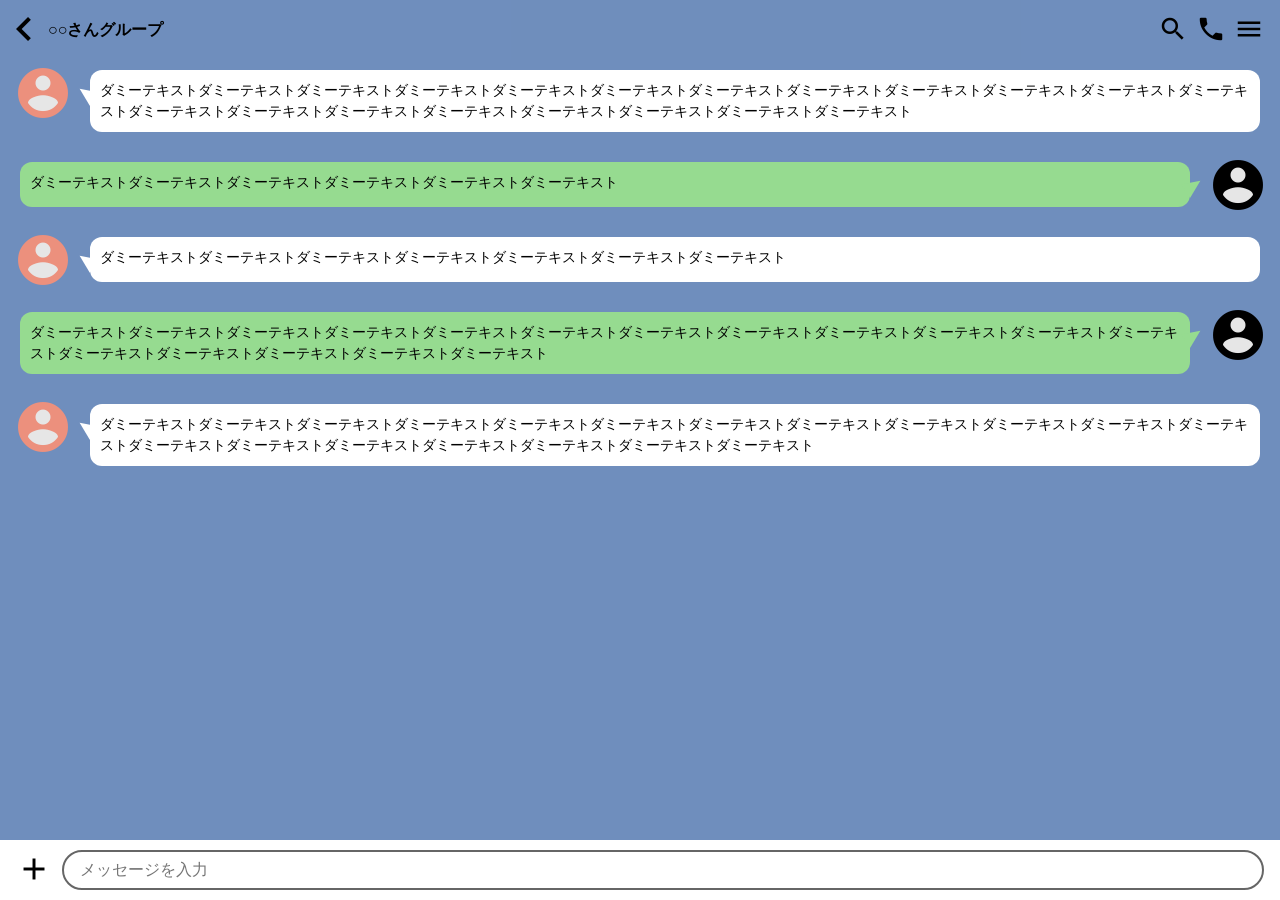
<file: work/lesson6/index.html>
<!DOCTYPE html>
<html lang="ja">
<head>
  <meta charset="UTF-8">
  <meta http-equiv="X-UA-Compatible" content="IE=edge">
  <meta name="viewport" content="width=device-width,initial-scale=1.0">
  <title>にせLINE</title>
  <meta name="description" content="にせLINEです">
  <link rel="icon" href="./assets/images/favicon.ico">
  <link rel="stylesheet" href="assets/css/reset.css">
  <link rel="stylesheet" href="assets/css/style.css">
  <link rel="stylesheet" href="https://fonts.googleapis.com/icon?family=Material+Icons">
</head>
<body>
<header class="l-header">
  <div class="l-header__inner">
    <button class="l-header__back" type="button">
      <span class="material-icons">chevron_left</span>
    </button>
    <h1 class="l-header__title">○○さんグループ</h1>
    <div class="l-header__icon">
      <button type="button">
        <span class="material-icons">search</span>
      </button>
      <button type="button">
        <span class="material-icons">call</span>
      </button>
      <button type="button">
        <span class="material-icons">menu</span>
      </button>
    </div>
  </div>
</header>

<main class="l-main">
  <div class="p-chat">
    <ul class="p-chat__list">
      <li class="p-chat__item p-chat__item--left">
        <div class="p-chat__avatar-bg">
          <span class="material-icons p-chat__avatar">account_circle</span>
        </div>
        <p class="p-chat__text">
          ダミーテキストダミーテキストダミーテキストダミーテキストダミーテキストダミーテキストダミーテキストダミーテキストダミーテキストダミーテキストダミーテキストダミーテキストダミーテキストダミーテキストダミーテキストダミーテキストダミーテキストダミーテキストダミーテキストダミーテキスト
        </p>
      </li>

      <li class="p-chat__item p-chat__item--right">
        <div class="p-chat__avatar-bg">
          <span class="material-icons p-chat__avatar">account_circle</span>
        </div>
        <p class="p-chat__text">
          ダミーテキストダミーテキストダミーテキストダミーテキストダミーテキストダミーテキスト
        </p>
      </li>

      <li class="p-chat__item p-chat__item--left">
        <div class="p-chat__avatar-bg">
          <span class="material-icons p-chat__avatar">account_circle</span>
        </div>
        <p class="p-chat__text">
          ダミーテキストダミーテキストダミーテキストダミーテキストダミーテキストダミーテキストダミーテキスト
        </p>
      </li>

      <li class="p-chat__item p-chat__item--right">
        <div class="p-chat__avatar-bg">
          <span class="material-icons p-chat__avatar">account_circle</span>
        </div>
        <p class="p-chat__text">
          ダミーテキストダミーテキストダミーテキストダミーテキストダミーテキストダミーテキストダミーテキストダミーテキストダミーテキストダミーテキストダミーテキストダミーテキストダミーテキストダミーテキストダミーテキストダミーテキストダミーテキスト
        </p>
      </li>

      <li class="p-chat__item p-chat__item--left">
        <div class="p-chat__avatar-bg">
          <span class="material-icons p-chat__avatar">account_circle</span>
        </div>
        <p class="p-chat__text">
          ダミーテキストダミーテキストダミーテキストダミーテキストダミーテキストダミーテキストダミーテキストダミーテキストダミーテキストダミーテキストダミーテキストダミーテキストダミーテキストダミーテキストダミーテキストダミーテキストダミーテキストダミーテキストダミーテキスト
        </p>
      </li>
    </ul>
  </div>
</main>
<footer class="l-footer">
  <div class="l-footer__inner">
    <form class="l-footer__form">
      <button class="l-footer__add" type="button">
        <span class="material-icons">add</span>
      </button>
      <input class="l-footer__input" type="text" placeholder="メッセージを入力">
    </form>
  </div>
</footer>
</body>
</html>
</file>
<file: work/lesson6/assets/css/style.css>
html,
body {
  min-height: 100%;
}

body {
  min-height: 100vh;
  font-size: 16px;
  line-height: 1.5;
  background: #6f8ebd;
}

.l-header {
  height: 60px;
  background-color: rgba(111, 142, 189, 0.9);
  position: fixed;
  top: 0;
  z-index: 100;
  left: 0;
  width: 100%;
}

.l-header__back {
  border: none;
  background: transparent;
}

.l-header__title {
  flex: 1;
  font-size: 16px;
  font-weight: bold;
  margin: 0;
}

.l-header__inner {
  display: flex;
  align-items: center;
  height: 100%;
  padding-right: 16px;
}

.l-header button {
  border: none;
  background: transparent;
  cursor: pointer;
}

.l-header__icon {
  display: flex;
  align-items: center;
  gap: 8px;
  margin-left: auto;
}

.l-header__icon .material-icons {
  font-size: 30px;
}

.l-header__back .material-icons {
  font-size: 48px;
}

.l-main {
  padding: 70px 20px 80px;
}

.p-chat {
  width: 100%;
}

.p-chat__list {
  display: flex;
  flex-direction: column;
  gap: 30px;
  list-style: none;
}

.p-chat__item {
  display: flex;
  gap: 10px;
}

.p-chat__item--right {
  flex-direction: row-reverse;
}

.p-chat__item .p-chat__avatar {
  font-size: 60px;
}

.p-chat__item--left .p-chat__avatar {
  color: #ec907d;
}

.p-chat__item--right .p-chat__avatar {
  color: #000;
}

.p-chat__text {
  position: relative;
  width: 100%;
  padding: 10px;
  border-radius: 12px;
  font-size: 14px;
  line-height: 1.5;
  word-break: break-word;
}

.p-chat__item--left .p-chat__text {
  background-color: #fff;
  margin-left: 15px;
}

.p-chat__item--right .p-chat__text {
  background-color: #96db90;
  margin-right: 15px;
}

.p-chat__item--left .p-chat__text::before {
  content: "";
  display: inline-block;
  position: absolute;
  top: 16px;
  left: -12px;
  border-top: 8px solid transparent;
  border-right: 18px solid #fff;
  border-bottom: 8px solid transparent;
  transform: rotate(35deg);
}

.p-chat__item--right .p-chat__text::before {
  content: "";
  position: absolute;
  top: 16px;
  right: -12px;
  border-top: 8px solid transparent;
  border-left: 18px solid #96db90;
  border-bottom: 8px solid transparent;
  transform: rotate(-35deg);
}

.l-footer {
  position: fixed;
  left: 0;
  bottom: 0;
  width: 100%;
  height: 60px;
  background: #fff;
}

.l-footer__inner {
  height: 100%;
}

.l-footer__form {
  display: flex;
  align-items: center;
  height: 100%;
  padding: 0 16px;
}

.l-footer__add {
  margin-right: 10px;
  border: none;
  background: transparent;
}

.l-footer__add .material-icons {
  font-size: 36px;
}

.l-footer__input {
  flex: 1;
  height: 40px;
  border: 2px solid #666;
  border-radius: 999px;
  padding: 0 16px;
  font-size: 16px;
}

.p-chat__avatar-bg {
  background: #e6e6e6;
  width: 45px;
  height: 45px;
  display: flex;
  justify-content: center;
  align-items: center;
  border-radius: 50%;
  }
</file>
